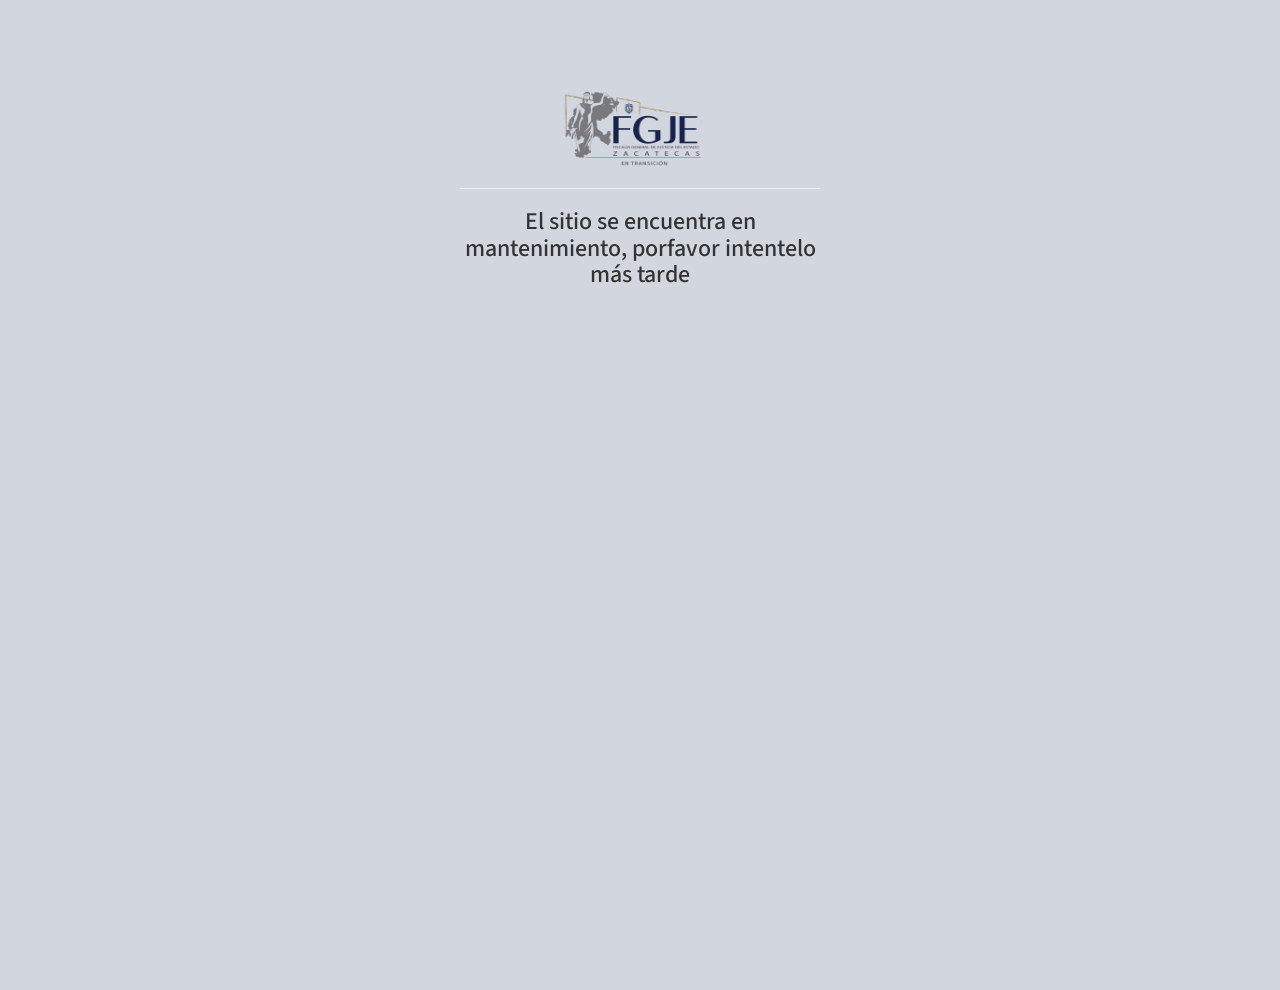
<file: views/maintance.html>
<!DOCTYPE html>
<html lang="es">
<head>
  <meta charset="utf-8">
  <meta http-equiv="X-UA-Compatible" content="IE=edge">
  <title>SIPLAN | Sitio en Mantenimiento</title>
  <meta content="width=device-width, initial-scale=1, maximum-scale=1, user-scalable=no" name="viewport">
  <link rel="stylesheet" href="../css/bootstrap.min.css">
  <link rel="stylesheet" href="../css/font-awesome.min.css">
  <link rel="stylesheet" href="../css/ionicons.min.css">
  <link rel="stylesheet" href="../css/AdminLTE.min.css">
  <!--[if lt IE 9]>
  <script src="https://oss.maxcdn.com/html5shiv/3.7.3/html5shiv.min.js"></script>
  <script src="https://oss.maxcdn.com/respond/1.4.2/respond.min.js"></script>
  <![endif]-->
<link rel="stylesheet" href="https://fonts.googleapis.com/css?family=Source+Sans+Pro:300,400,600,700,300italic,400italic,600italic">
</head>
<body class="hold-transition login-page">
<div class="login-box" style="text-align: center;">
  <img src="../img/logo_upla_small.png" class="img-responsive">
  <hr>
  <h3>El sitio se encuentra en mantenimiento, porfavor intentelo más tarde</h3>
</div>
  <!-- /.login-box-body -->
</div>
<!-- /.login-box -->
<!-- jQuery 3 -->
<script src="../js/jquery.min.js"></script>
<!-- Bootstrap 3.3.7 -->
<script src="../js/bootstrap.min.js"></script>
</body>
</html>
</file>
